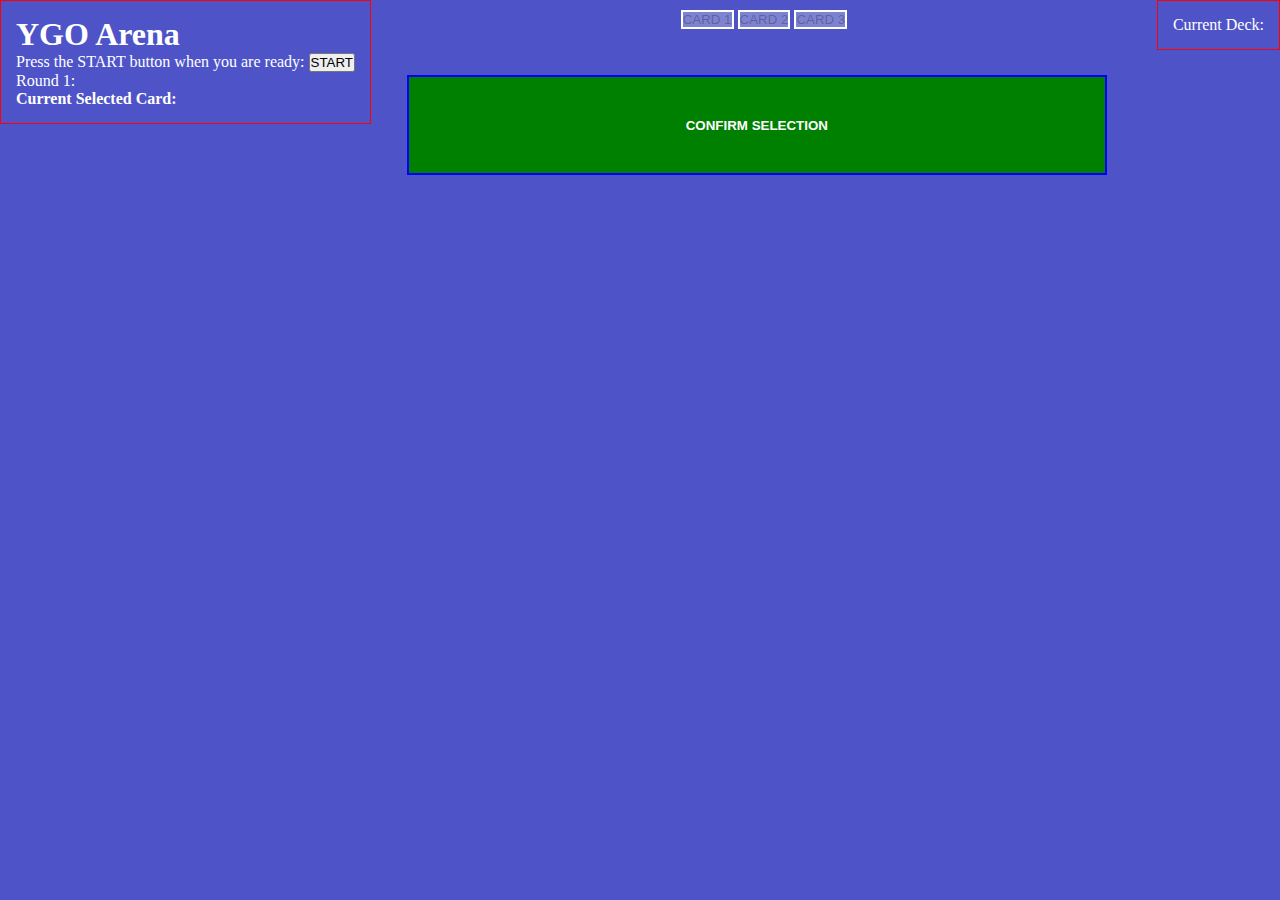
<file: index.html>
<!DOCTYPE html>
<html>
<head>
<script type="text/javascript" src="YGOScript.js"></script>
<link rel="stylesheet" href="YGOStyles.css"> </link>
<title>YGO Arena</title>
</head>
<body onload="buttonDisabled('b1'); buttonDisabled('b2'); buttonDisabled('b3'); buttonDisabled('confirmButton'); buttonDisabled('downloadButton');">

<div class="area" >
	<ul class="circles">
			<li></li>
			<li></li>
			<li></li>
			<li></li>
			<li></li>
			<li></li>
			<li></li>
			<li></li>
			<li></li>
			<li></li>
	
		<div class="main">
			<h1>YGO Arena</h1>
			<p>Press the START button when you are ready:
				<button type="button" id="genRounds" onclick="genRounds();selectRound(); buttonDisabled('genRounds'); buttonEnabled('b1'); buttonEnabled('b2'); buttonEnabled('b3'); buttonEnabled('confirmButton');"> START </button>
			</p>
			<p id="roundCounter">Round 1: </p>
			<b><p id ="currentCard">Current Selected Card: </p></b>
		</div>

		<div id="deck" class="deck"> Current Deck:
			<table id="deckTable"></table>
		</div>

		<div class="cards">
			<button type="button" id="b1" onclick="cardSelected('b1'); buttonEnabled('confirmButton');">CARD 1</button>
			<button type="button" id="b2" onclick="cardSelected('b2'); buttonEnabled('confirmButton');">CARD 2</button>
			<button type="button" id="b3" onclick="cardSelected('b3'); buttonEnabled('confirmButton');">CARD 3</button>
		</div>

<br><br>

		<div class="confirm">
			<button type="button" id="confirmButton" onclick="confirmCard(); buttonDisabled('confirmButton');"><strong>CONFIRM SELECTION</strong></button>
			<button type="button" id="downloadButton" onclick="download('Decklist.txt', decklist); buttonDisabled('downloadButton')">Download Deck</button>
		</div>

		<p id="deckListHolder"></p>
		</ul>
</div>

</body>
</html>
</file>
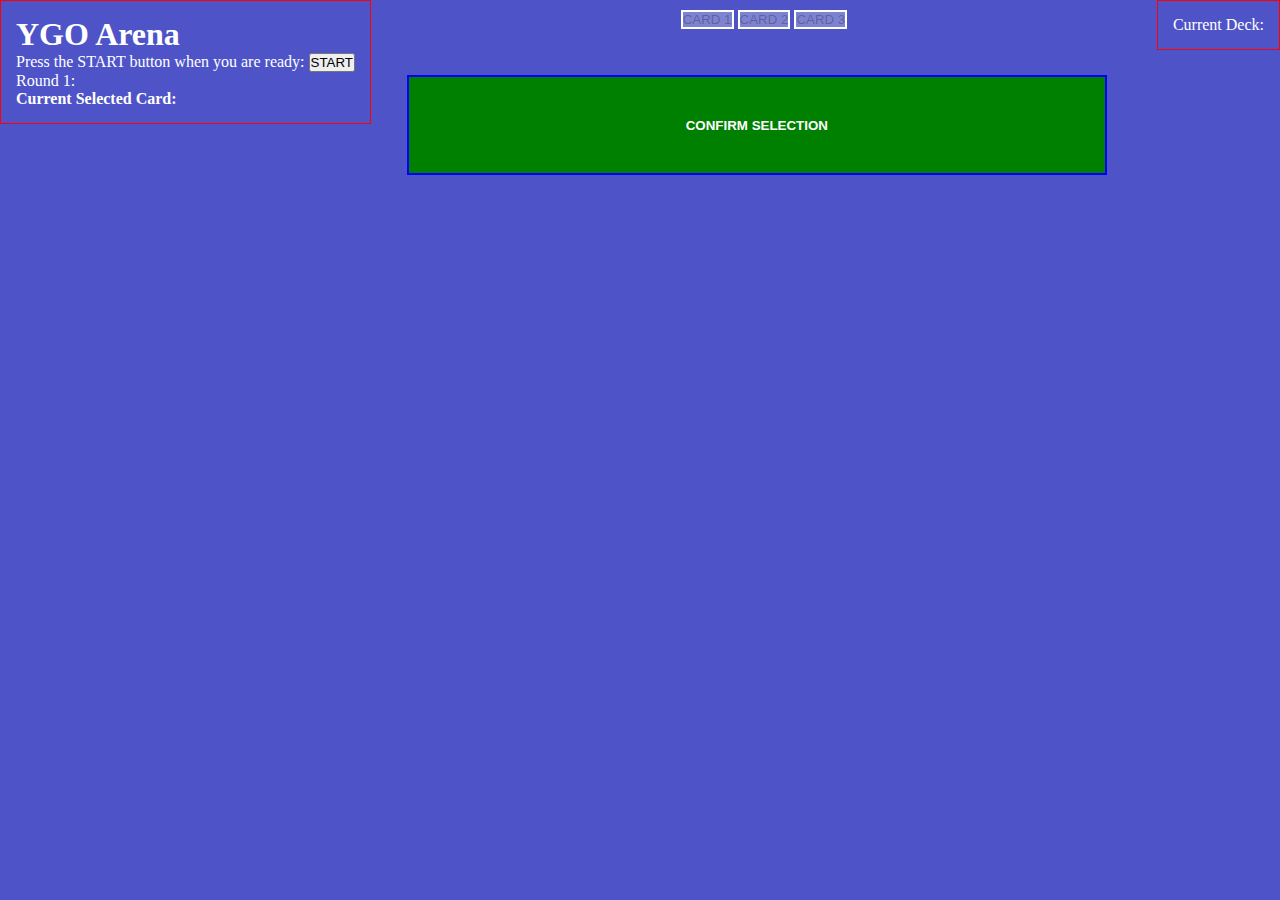
<file: YuGiOh Arena HTML.html>
<!DOCTYPE html>
<html>
<head>
<script src="YGOScript.js"></script>
<link rel="stylesheet" href="YGOStyles.css"> </link>
<title>YGO Arena</title>
</head>
<body onload="buttonDisabled('b1'); buttonDisabled('b2'); buttonDisabled('b3'); buttonDisabled('confirmButton'); buttonDisabled('downloadButton');">

<div class="area" >
	<ul class="circles">
			<li></li>
			<li></li>
			<li></li>
			<li></li>
			<li></li>
			<li></li>
			<li></li>
			<li></li>
			<li></li>
			<li></li>
	
		<div class="main">
			<h1>YGO Arena</h1>
			<p>Press the START button when you are ready:
				<button type="button" id="genRounds" onclick="genRounds();selectRound(); buttonDisabled('genRounds'); buttonEnabled('b1'); buttonEnabled('b2'); buttonEnabled('b3'); buttonEnabled('confirmButton');"> START </button>
			</p>
			<p id="roundCounter">Round 1: </p>
			<b><p id ="currentCard">Current Selected Card: </p></b>
		</div>

		<div id="deck" class="deck"> Current Deck:
			<table id="deckTable"></table>
		</div>

		<div class="cards">
			<button type="button" id="b1" onclick="cardSelected('b1'); buttonEnabled('confirmButton');">CARD 1</button>
			<button type="button" id="b2" onclick="cardSelected('b2'); buttonEnabled('confirmButton');">CARD 2</button>
			<button type="button" id="b3" onclick="cardSelected('b3'); buttonEnabled('confirmButton');">CARD 3</button>
		</div>

<br><br>

		<div class="confirm">
			<button type="button" id="confirmButton" onclick="confirmCard(); buttonDisabled('confirmButton');"><strong>CONFIRM SELECTION</strong></button>
			<button type="button" id="downloadButton" onclick="download('Decklist.txt', decklist); buttonDisabled('downloadButton')">Download Deck</button>
		</div>

		<p id="deckListHolder"></p>
		</ul>
</div>

</body>
</html>
</file>
<file: YGOStyles.css>
* {
	box-sizing: border-box;
    margin: 0px;
    padding: 0px;
}

body {
	color: white;
}

.main {
	float: left;
	padding: 15px;
	border: 1px solid red;

}

.cards {
	text-align: center;
	padding: 10px;

}

.deck {
	float: right;
	padding: 15px;
	border: 1px solid red;
}

.confirm {
	display: flex;
	justify-content: center;
	opacity: 1;
}

#confirmButton {
	width: 700px;
	height: 100px;
	border: 2px solid blue;
	background-color: green;
	color: white;
}

#downloadButton {
	float: left;
	padding: 20px;
	background-color: red;
	color: black;
	visibility: hidden;
}

#b1 {
	border: 2px solid white;
}

#b2 {
	border: 2px solid white;
}

#b3 {
	border: 2px solid white;
}

#deckListHolder {
	display: none;
}

@import url('https://fonts.googleapis.com/css?family=Exo:400,700');

.area{
    background: #4e54c8;  
    background: -webkit-linear-gradient(to left, #8f94fb, #4e54c8);  
    width: 100%;
    height:100vh;
}

.circles{
    position: absolute;
    top: 0;
    left: 0;
    width: 100%;
    height: 100%;
    overflow: hidden;
}

.circles li{
    position: absolute;
    display: block;
    list-style: none;
    width: 20px;
    height: 20px;
    background: rgba(255, 255, 255, 0.2);
    animation: animate 25s linear infinite;
    bottom: -150px;
    
}

.circles li:nth-child(1){
    left: 25%;
    width: 80px;
    height: 80px;
    animation-delay: 0s;
}


.circles li:nth-child(2){
    left: 10%;
    width: 20px;
    height: 20px;
    animation-delay: 2s;
    animation-duration: 12s;
}

.circles li:nth-child(3){
    left: 70%;
    width: 20px;
    height: 20px;
    animation-delay: 4s;
}

.circles li:nth-child(4){
    left: 40%;
    width: 60px;
    height: 60px;
    animation-delay: 0s;
    animation-duration: 18s;
}

.circles li:nth-child(5){
    left: 65%;
    width: 20px;
    height: 20px;
    animation-delay: 0s;
}

.circles li:nth-child(6){
    left: 75%;
    width: 110px;
    height: 110px;
    animation-delay: 3s;
}

.circles li:nth-child(7){
    left: 35%;
    width: 150px;
    height: 150px;
    animation-delay: 7s;
}

.circles li:nth-child(8){
    left: 50%;
    width: 25px;
    height: 25px;
    animation-delay: 15s;
    animation-duration: 45s;
}

.circles li:nth-child(9){
    left: 20%;
    width: 15px;
    height: 15px;
    animation-delay: 2s;
    animation-duration: 35s;
}

.circles li:nth-child(10){
    left: 85%;
    width: 150px;
    height: 150px;
    animation-delay: 0s;
    animation-duration: 11s;
}

@keyframes animate {

    0%{
        transform: translateY(0) rotate(0deg);
        opacity: 1;
        border-radius: 0;
    }

    100%{
        transform: translateY(-1000px) rotate(720deg);
        opacity: 0;
        border-radius: 50%;
    }

}
</file>
